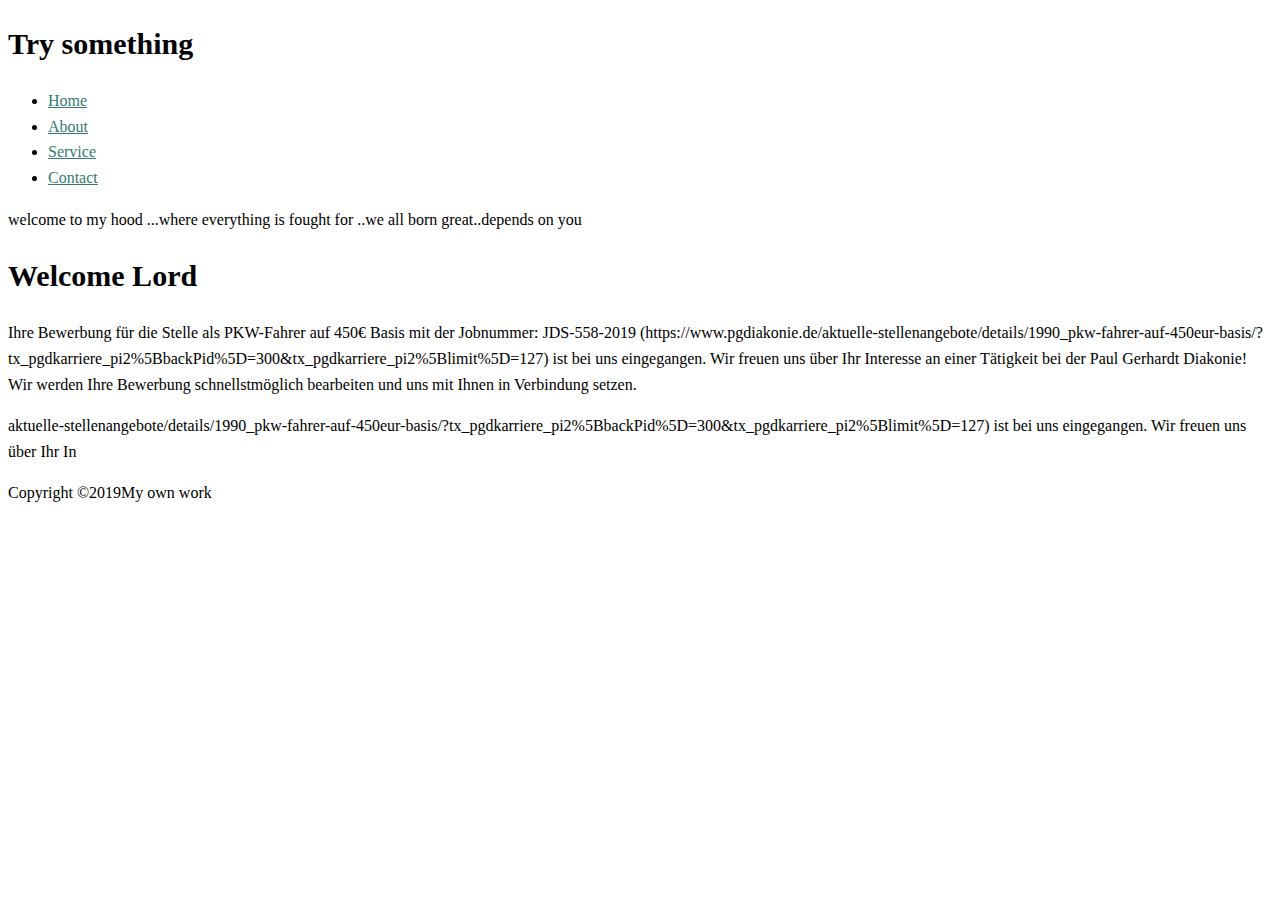
<file: chief.html>
<!DOCTYPE html>
<html>
<head>
	<title>new practice</title>
	<link rel="stylesheet" type="text/css" href="chief/style/style.css">
</head>
<body>
	<header id="main header>"
       <div class="container">
         <h1>Try something</h1>
       </div>
    </header>

    <nav id="navbar>"
       <div class="container">
         <ul>
         	<li><a href="#">Home</a></li>
         	<li><a href="#">About</a></li>
         	<li><a href="#">Service</a></li>
         	<li><a href="#">Contact</a></li>
         </ul>
       </div>
    </nav>

    <section id="showcase">
    <div class="container">
    	 <hi>welcome to my hood ...where everything is fought for ..we all born great..depends on you 
    	 </hi>
    </div>
    </section>
    
 <div class="container">
    <section id=main>
    <h1>Welcome Lord </h1>
    <p>Ihre Bewerbung für die Stelle als PKW-Fahrer auf 450€ Basis mit der Jobnummer: JDS-558-2019 (https://www.pgdiakonie.de/aktuelle-stellenangebote/details/1990_pkw-fahrer-auf-450eur-basis/?tx_pgdkarriere_pi2%5BbackPid%5D=300&tx_pgdkarriere_pi2%5Blimit%5D=127) ist bei uns eingegangen. Wir freuen uns über Ihr Interesse an einer Tätigkeit bei der Paul Gerhardt Diakonie!
Wir werden Ihre Bewerbung schnellstmöglich bearbeiten und uns mit Ihnen in Verbindung setzen.
</p>
    </section>
    <aside id="sidebar">
    	<p> aktuelle-stellenangebote/details/1990_pkw-fahrer-auf-450eur-basis/?tx_pgdkarriere_pi2%5BbackPid%5D=300&tx_pgdkarriere_pi2%5Blimit%5D=127) ist bei uns eingegangen. Wir freuen uns über Ihr In    </p>
    	
    	
    </aside>
 </div>

 <footer  id=main-footer>
 	<p>Copyright &copy;2019My own work</p>
 </footer>


</body>

</html>
</file>
<file: chief/style/style.css>
*{
	box-sizing: border-box;
}

.profile_portrait{
	float: left;
	width: 250px;
	margin-right: 40px;
	border-radius: 50%;
}

.profile{
	min-width: 360px;
	max-width: 1200px;
	margin: 0 auto;

}

h1{
	background-color: none;


}

body{
	font-family:'Lato,' sans-serif;
	font-weight: 400;
	font-size: 16px;
	line-height: 1.6;
}
 

h1{
	font-size: 30px;
	font-weight: 700;
}

h2{
	font-size: 18px;
	font-weight: 700;
}

a{
	color: #357b70
}
a:visited{
	color: #05676e;
}

a:hover{
	text-decoration: none;
}

a:active{
	color:#489c79;
}

button:hover,button:focus{


cursor: pointer;

opacity: 0.8;

}

.page-footer{
	clear: both;
	display: flex;
	flex-direction: column;
	text-align: center;
}

.page-header{
	display: flex;
	width: 100%;
	padding: 20px;
}

.page-header_item{
	flex:0 1 200px;
}

.page-header_item:last-child{
	flex-grow: 1;
	text-align: right;

}

.navigation-list{
	list-style-type: none;
}

.navigation-list li{
	display: inline-block;
	margin-left: 15px;
}

.grid{
	display: grid;
	grid-template-columns: 300px 300px 300px;
	grid-template-rows: 300px 300px
}

.grid_item{
	background-color: lightgray;
}
</file>
